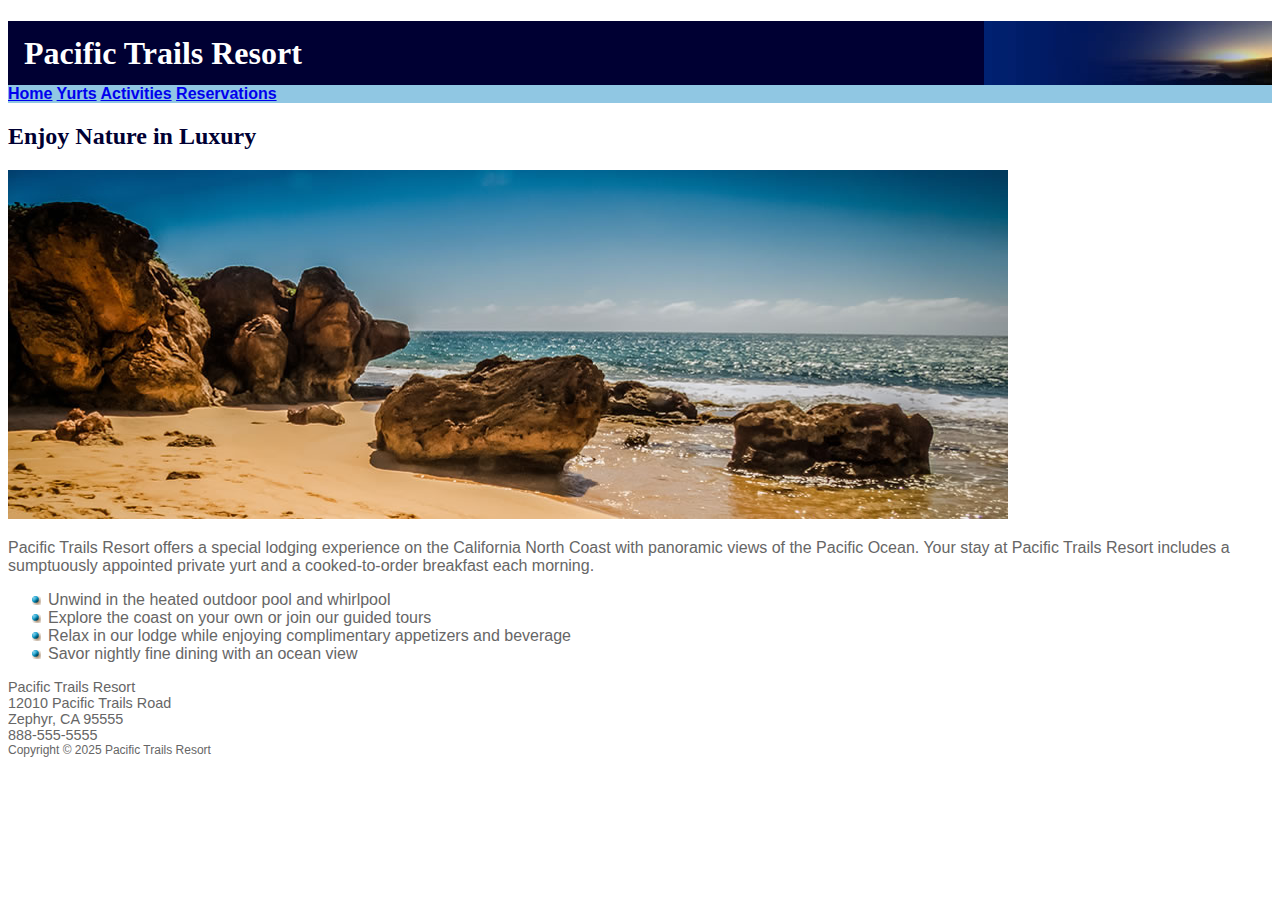
<file: index.html>
<!DOCTYPE html>
<html lang="en">
    <head>
        <title>Pacific Trails Resort - Home</title>
        <meta charset="utf-8">
        <link rel="stylesheet" href="CSS/pacific.css">
    </head>
    <body>
        <header>
            <h1>Pacific Trails Resort</h1>
        </header>
        <nav>
            <a href="index.html">Home</a>
            <a href="yurts.html">Yurts</a>
            <a href="activites.html">Activities</a>
            <a href="reservations.html">Reservations</a>
        </nav>
        <main>
            <h2>Enjoy Nature in Luxury</h2>
            <img src="images/coast.jpg" alt="" width="1000" height="349">
            <p><span class="Resort">Pacific Trails Resort</span> offers a special lodging experience on the California North Coast with panoramic views of the Pacific Ocean. Your stay at <span class="Resort"> Pacific Trails Resort </span> includes a sumptuously appointed private yurt and a cooked-to-order breakfast each morning.</p>
            <ul>
                <li>Unwind in the heated outdoor pool and whirlpool</li>
                <li>Explore the coast on your own or join our guided tours</li>
                <li>Relax in our lodge while enjoying complimentary appetizers and beverage</li>
                <li>Savor nightly fine dining with an ocean view</li>
            </ul>
            <div id="contact">
                Pacific Trails Resort<br>
                12010 Pacific Trails Road<br>
                Zephyr, CA 95555<br>
                888-555-5555
            </div>
        </main>
        <footer>
            Copyright &copy; 2025 Pacific Trails Resort
        </footer>
    </body>
</html>
</file>
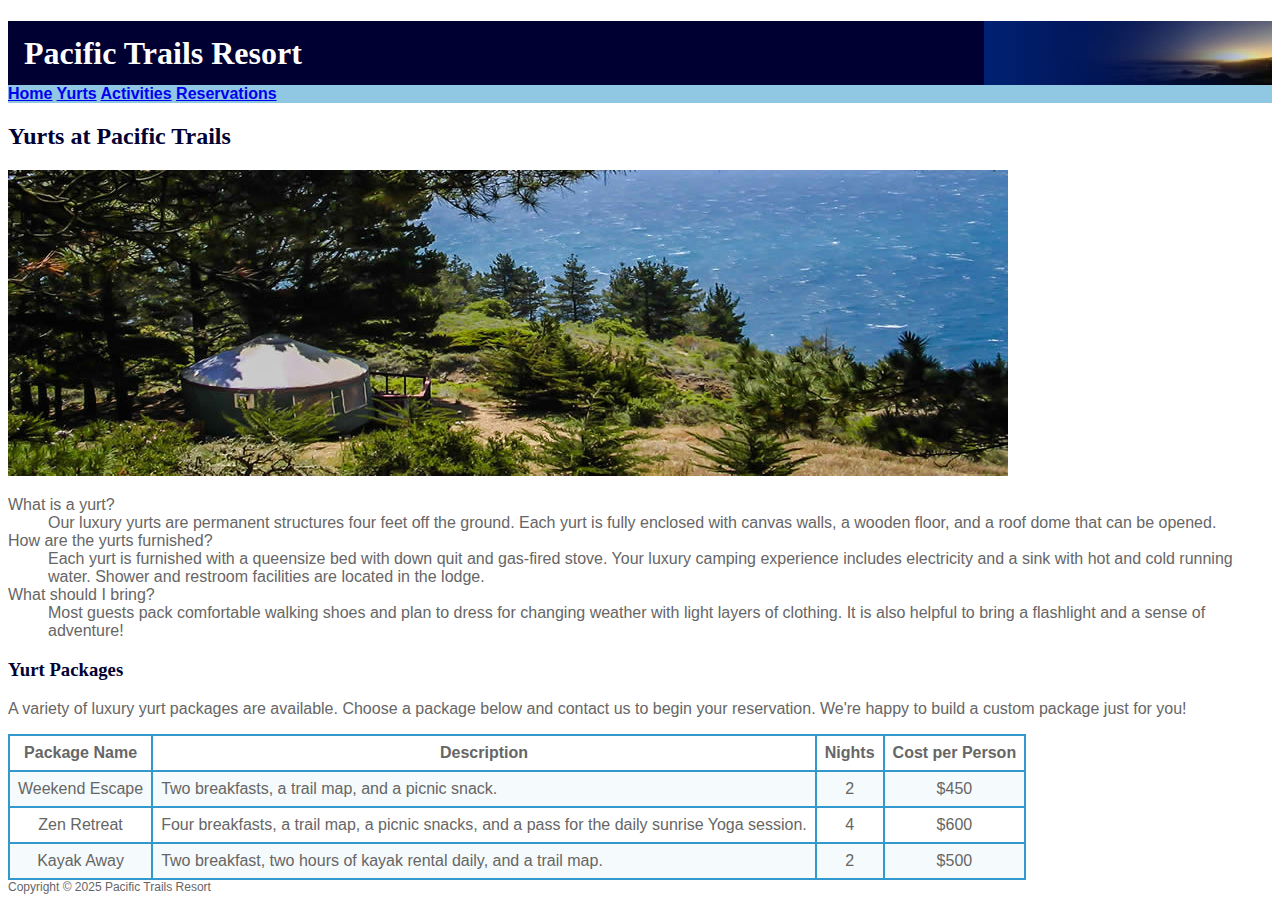
<file: yurts.html>
<!DOCTYPE html>
<html lang="en">
    <head>
        <title>Pacific Trails Resort - Yurts</title>
        <meta charset="utf-8">
        <link rel="stylesheet" href="CSS/pacific.css">
    </head>
    <body>
        <header>
            <h1>Pacific Trails Resort</h1>
        </header>
        <nav>
            <a href="index.html">Home</a>
            <a href="yurts.html">Yurts</a>
            <a href="activites.html">Activities</a>
            <a href="reservations.html">Reservations</a>
        </nav>
        <main>
            <h2>Yurts at Pacific Trails</h2>
            <img src="images/yurt.jpg" alt="" width="1000" height="306">

            <dl>
                <dt>What is a yurt?</dt>
                <dd>Our luxury yurts are permanent structures four feet off the ground. Each yurt is fully enclosed with canvas walls, a wooden floor, and a roof dome that can be opened.</dd>

                <dt>How are the yurts furnished?</dt>
                <dd>Each yurt is furnished with a queensize bed with down quit and gas-fired stove. Your luxury camping experience includes electricity and a sink with hot and cold running water. Shower and restroom facilities are located in the lodge.</dd>
                
                <dt>What should I bring?</dt>
                <dd>Most guests pack comfortable walking shoes and plan to dress for changing weather with light layers of clothing. It is also helpful to bring a flashlight and a sense of adventure!</dd>
            </dl>
            <h3> Yurt Packages</h3>
            <p>A variety of luxury yurt packages are available. Choose a package below and contact us to begin your reservation. We&apos;re happy to build a custom package just for you!</p>  
            <table>
                <thead>
                <tr>
                    <th>Package Name</th>
                    <th>Description</th>
                    <th>Nights</th>
                    <th>Cost per Person</th>
                </tr>
                </thead>
                <tbody>
                <tr>
                    <td>Weekend Escape</td>
                    <td class="left">Two breakfasts, a trail map, and a
                        picnic snack.</td>
                    <td>2</td>
                    <td>$450</td>
                </tr>
                <tr>
                    <td>Zen Retreat</td>
                    <td class="left">Four breakfasts, a trail map, a
                        picnic snacks, and a pass for the
                        daily sunrise Yoga session.</td>
                    <td>4</td>
                    <td>$600</td>
                </tr>
                <tr>
                    <td>Kayak Away</td>
                    <td class="left">Two breakfast, two hours of
                        kayak rental daily, and a trail map.</td>
                    <td>2</td>
                    <td>$500</td>
                </tr>
            </tbody>
            </table>
        </main>
        <footer>
            Copyright &copy; 2025 Pacific Trails Resort
        </footer>
    </body>
</html>
</file>
<file: CSS/pacific.css>
body{
  background-color:#FFFFFF;
  color:#666666;
  font-family:Arial, Helvetica, sans-serif;
}

header{
  background:url(../images/sunset.jpg) no-repeat right;
  background-color:#000033;
  color:#FFFFFF;
  line-height:400%;
  text-indent:1em;
}

h1,h2,h3{
  font-family:Georgia, 'Times New Roman', Times, serif;
}

h1{
  margin-bottom:0px;
}

nav {
  background-color:#90C7E3;
  font-weight:bold;
}

h2,h3{
  color:#000033;
}

ul{
  list-style-image: url(../images/marker.gif);
}

table, td, th{
  border: 2px solid #3399CC;
  border-collapse: collapse;
}

td, th{
  padding: 0.5em;
}

td{
  text-align:center;
}

.left{
  text-align:left;
}

tbody > tr:nth-child(odd){
  background-color:#F5FAFC;
}

footer{
  font-size:75%;
}

.resort{
  color:#5C7FA3;
  font-weight:bold;
}

#contact{
  font-size:90%;
}
</file>
